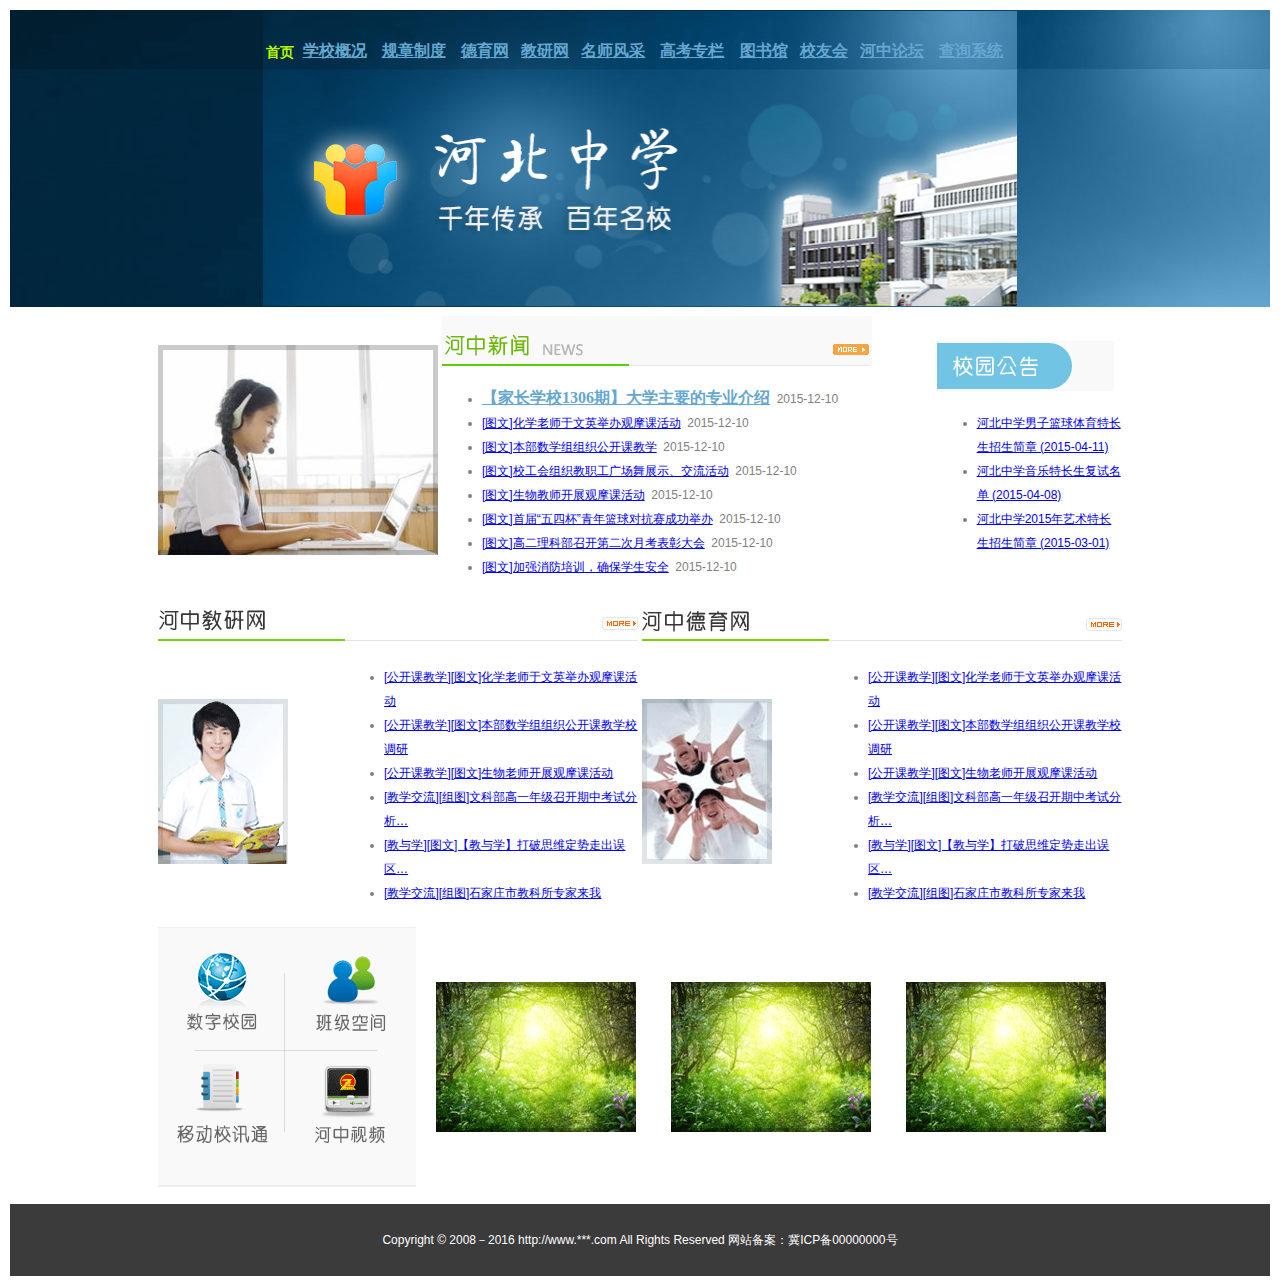
<file: shiyanqi/index.html>
<!DOCTYPE html>
<html lang="en">

<head>
    <meta charset="UTF-8">
    <title>河北中学</title>
    <link rel="stylesheet" type="text/css" href="css/style.css" />
    <link rel="stylesheet" type="text/css" href="css/index.css" />
</head>

<body>
    <table width="100%">
        <!-- 页头部分 -->
        <tr>
            <td background="images/bg.gif" align="center">
                <table width="60%" background="images/banner.jpg">
                    <tr class="menu">
                        <td height="75px" id="p">首页</td>
                        <td><a href="index.html" id="a">学校概况</a></td> 
                        <td><a href="index.html" id="a">规章制度</a></td>
                        <td><a href="index.html" id="a">德育网</a></td>
                        <td><a href="index.html" id="a"id="a">教研网</a></td>
                        <td><a href="index.html" id="a">名师风采</a></td>
                        <td><a href="index.html" id="a">高考专栏</a></td>
                        <td><a href="index.html" id="a">图书馆</a></td>
                        <td><a href="index.html" id="a">校友会</a></td>
                        <td><a href="index.html" id="a">河中论坛</td>
                        <td><a href="index.html"  id="a"class="special">查询系统</a></td>
                    </tr>
                    <tr>
                        <td colspan="11" height="210px"></td>
                    </tr>
                </table>
            </td>
        </tr>
        <!-- 页面主体部分 -->
        <tr>
            <td align="center">
                <table width="60%">
                    <tr>
                        <td>
                            <table>
                                <tr>
                                    <td width="25%"><img src="images/pic.jpg" alt="新闻图片" /></td>
                                    <td width="55%">
                                        <img src="images/news_pic_title.gif" alt=" 河中新闻" usemap="#Map1" />
                                        <map name="Map1" id="Map1">
                                            <area shape="rect" coords="386,21,430,44" href="list.html?type=河中新闻">
                                        </map>
                                        <ul>
                                            <li><a href="content.html" class="hot" id="a">【家长学校1306期】大学主要的专业介绍</a>&nbsp;&nbsp;2015-12-10</li>
                                            <li>
                                                <a href="content.html">[图文]化学老师于文英举办观摩课活动</a>&nbsp;&nbsp;2015-12-10
                                            </li>
                                            <li>
                                                <a href="content.html">[图文]本部数学组组织公开课教学</a>&nbsp;&nbsp;2015-12-10
                                            </li>
                                            <li>
                                                <a href="content.html">[图文]校工会组织教职工广场舞展示、交流活动</a>&nbsp;&nbsp;2015-12-10
                                            </li>
                                            <li>
                                                <a href="content.html">[图文]生物教师开展观摩课活动</a>&nbsp;&nbsp;2015-12-10
                                            </li>
                                            <li>
                                                <a href="content.html">[图文]首届“五四杯”青年篮球对抗赛成功举办</a>&nbsp;&nbsp;2015-12-10
                                            </li>
                                            <li>
                                                <a href="content.html">[图文]高二理科部召开第二次月考表彰大会</a>&nbsp;&nbsp;2015-12-10
                                            </li>
                                            <li>
                                                <a href="content.html">[图文]加强消防培训，确保学生安全</a>&nbsp;&nbsp;2015-12-10
                                            </li>
                                        </ul>
                                    </td>
                                    <td width="20%">
                                        <img src="images/notice_title.gif" alt="校园公告">
                                        <ul>
                                            <li><a href="content.html">河北中学男子篮球体育特长生招生简章 (2015-04-11)</a></li>
                                            <li><a href="content.html">河北中学音乐特长生复试名单 (2015-04-08)</a></li>
                                            <li><a href="content.html"> 河北中学2015年艺术特长生招生简章 (2015-03-01)</a></li>
                                        </ul>
                                    </td>
                                </tr>
                            </table>
                        </td>
                    </tr>
                    <tr>
                        <td>
                            <table>
                                <tr>
                                    <td colspan="2" width="50%">
                                        <img src="images/news_jy_title.gif" alt="河中教研网" usemap="#Map2" />
                                        <map name="Map2" id="Map2">
                                            <area shape="rect" coords="439,11,481,33" href="list.html?type=河中教研">
                                        </map>
                                    </td>
                                    <td colspan="2" width="50%">
                                        <img src="images/news_dy_title.gif" alt="河中德育网" usemap="#Map3" />
                                        <map name="Map3" id="Map3">
                                            <area shape="rect" coords="439,11,481,33" href="list.html?type=河中德育">
                                        </map>
                                    </td>
                                </tr>
                                <tr>
                                    <td>
                                        <img src="images/news_jy_pic.gif" alt="教研图片" />
                                    </td>
                                    <td>
                                        <ul>
                                            <li><a href="content.html">[公开课教学][图文]化学老师于文英举办观摩课活动</a></li>
                                            <li><a href="content.html">[公开课教学][图文]本部数学组组织公开课教学校调研</a></li>
                                            <li><a href="content.html">[公开课教学][图文]生物老师开展观摩课活动</a></li>
                                            <li><a href="content.html">[教学交流][组图]文科部高一年级召开期中考试分析…</a></li>
                                            <li><a href="content.html">[教与学][图文]【教与学】打破思维定势走出误区…</a></li>
                                            <li><a href="content.html">[教学交流][组图]石家庄市教科所专家来我</a></li>
                                        </ul>
                                    </td>
                                    <td>
                                        <img src="images/news_dy_pic.gif" alt="德育新闻" />
                                    </td>
                                    <td>
                                        <ul>
                                            <li><a href="content.html">[公开课教学][图文]化学老师于文英举办观摩课活动</a></li>
                                            <li><a href="content.html">[公开课教学][图文]本部数学组组织公开课教学校调研</a></li>
                                            <li><a href="content.html">[公开课教学][图文]生物老师开展观摩课活动</a></li>
                                            <li><a href="content.html">[教学交流][组图]文科部高一年级召开期中考试分析…</a></li>
                                            <li><a href="content.html">[教与学][图文]【教与学】打破思维定势走出误区…</a></li>
                                            <li><a href="content.html">[教学交流][组图]石家庄市教科所专家来我</a></li>
                                        </ul>
                                    </td>
                                </tr>
                            </table>
                        </td>
                    </tr>
                    <tr>
                        <td>
                            <table>
                                <tr>
                                    <td width="25%" align="center">
                                        <img src="images/gnq.gif" alt="热点区域" usemap="#Map4" />
                                        <map name="Map4" id="Map4">
                                            <area shape="rect" coords="144,133,250,240" href="index.html#河中视频">
                                            <area shape="rect" coords="12,129,119,239" href="index.html#通讯录">
                                            <area shape="rect" coords="9,6,116,113" href="index.html#数字校园">
                                            <area shape="rect" coords="140,9,243,114" href="index.html#班级空间">
                                        </map>
                                    </td>
                                    <td width="25%" align="center"><img src="images/tup.gif" alt="校园风景" /></td>
                                    <td width="25%" align="center"><img src="images/tup.gif" alt="校园风景" /></td>
                                    <td width="25%" align="center"><img src="images/tup.gif" alt="校园风景" /></td>
                                </tr>
                            </table>
                        </td>
                    </tr>
                </table>
            </td>
        </tr>
        <!-- 页脚部分 -->
        <tr>
            <td height="70px" align="center" background="images/foot_bg.gif">
                <font color="white">Copyright © 2008－2016 http://www.***.com All Rights Reserved 网站备案：冀ICP备00000000号</font>
            </td>
        </tr>
    </table>
</body>

</html>
</file>
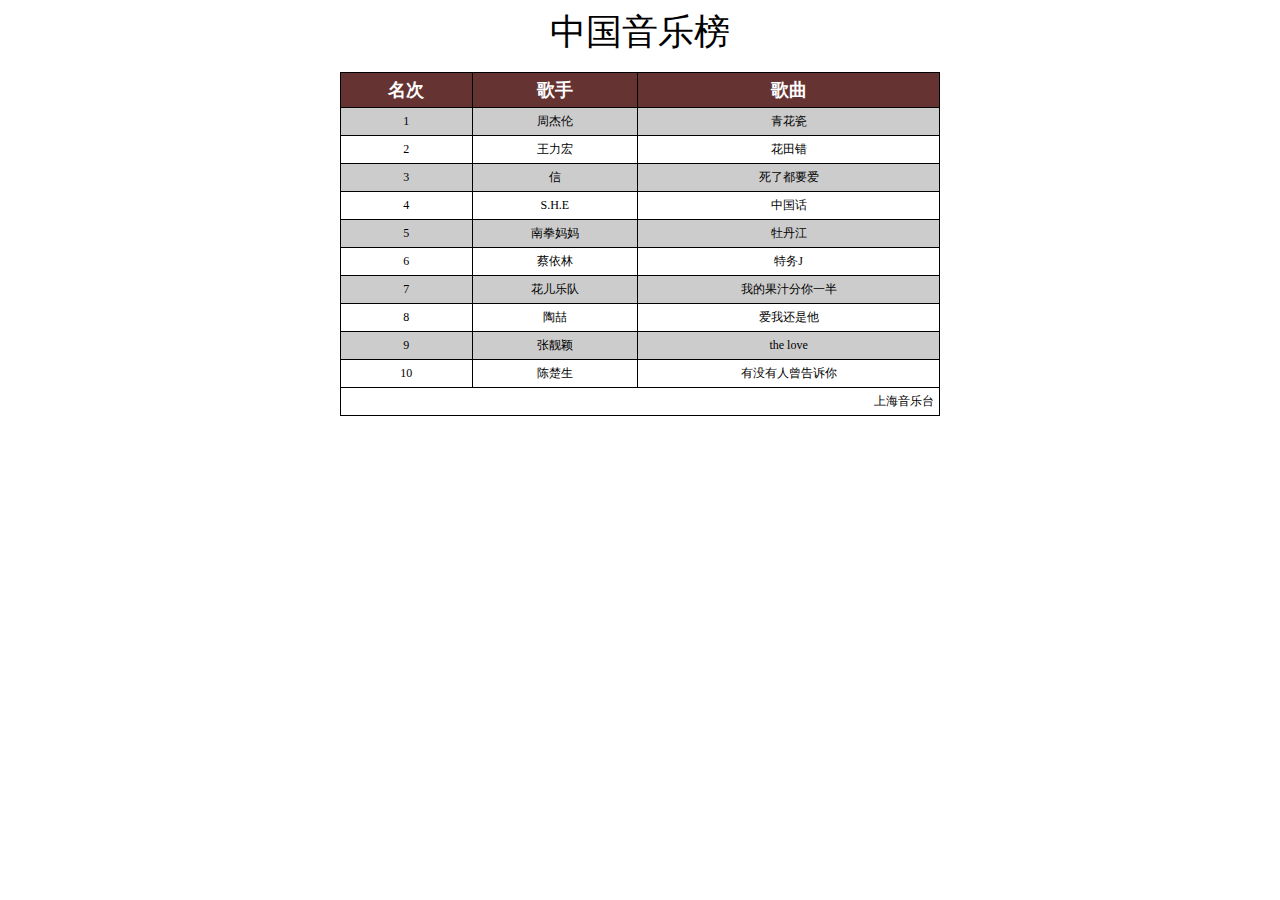
<file: demo11-5.html>
<!DOCTYPE html>
<html>
  <head>
    <meta charset="utf-8" />
    <title>表格样式</title>
    <style type="text/css">
      table {
  	         width: 600px;
  	         margin-top: 0px;
  	         margin-right: auto;
  	         margin-bottom: 0px;
  	         margin-left: auto;
  	         text-align: center;
  	         background-color: #000000;
  	         font-size: 9pt;
            }
      td {
  	     padding: 5px;
  	     background-color: #FFFFFF;
          }
      caption {
  	          font-size: 36px;
  	          font-family: "ºÚÌå", "ËÎÌå";
  	          padding-bottom: 15px;
              }
      thead tr {
  	             font-size: 18px;
  	             background-color: #663333;
  	             color: #FFFFFF;
                }
  thead th {
  	padding: 5px;
  }
  .hui td {
  	background-color: #CCCCCC;
  }
  tr:hover td {
  	background-color: #FF9900;
  }
</style>
</head>
<body>
  <table border="0" cellpadding="0" cellspacing="1">
    <caption>中国音乐榜</caption>
      <thead>
        <tr>
          <th>名次</th>
          <th>歌手</th>
          <th>歌曲</th>
        </tr>
      </thead>
      <tbody>
        <tr class="hui">
          <td>1</td>
          <td>周杰伦</td>
          <td>青花瓷</td>
        </tr>
        <tr>
          <td>2</td>
          <td>王力宏</td>
          <td>花田错</td>
        </tr>
        <tr class="hui">
          <td>3</td>
          <td>信</td>
          <td>死了都要爱</td>
        </tr>
        <tr>
          <td>4</td>
          <td>S.H.E</td>
          <td>中国话</td>
        </tr>
        <tr class="hui">
          <td>5</td>
          <td>南拳妈妈</td>
          <td>牡丹江</td>
        </tr>
        <tr>
          <td>6</td>
          <td>蔡依林</td>
          <td>特务J</td>
        </tr>
        <tr class="hui">
          <td>7</td>
          <td>花儿乐队</td>
          <td>我的果汁分你一半</td>
        </tr>
        <tr>
          <td>8</td>
          <td >陶喆</td>
          <td>爱我还是他</td>
        </tr>
        <tr class="hui">
          <td>9</td>
          <td>张靓颖</td>
          <td>the love </td>
        </tr>
        <tr>
          <td>10</td>
          <td>陈楚生</td>
          <td>有没有人曾告诉你</td>
        </tr>
      </tbody>
      <tfoot>
        <tr>
          <td colspan="3" style="text-align:right;">上海音乐台</td>
        </tr>
      </tfoot>
    </table>
  </body>
</html>
</file>
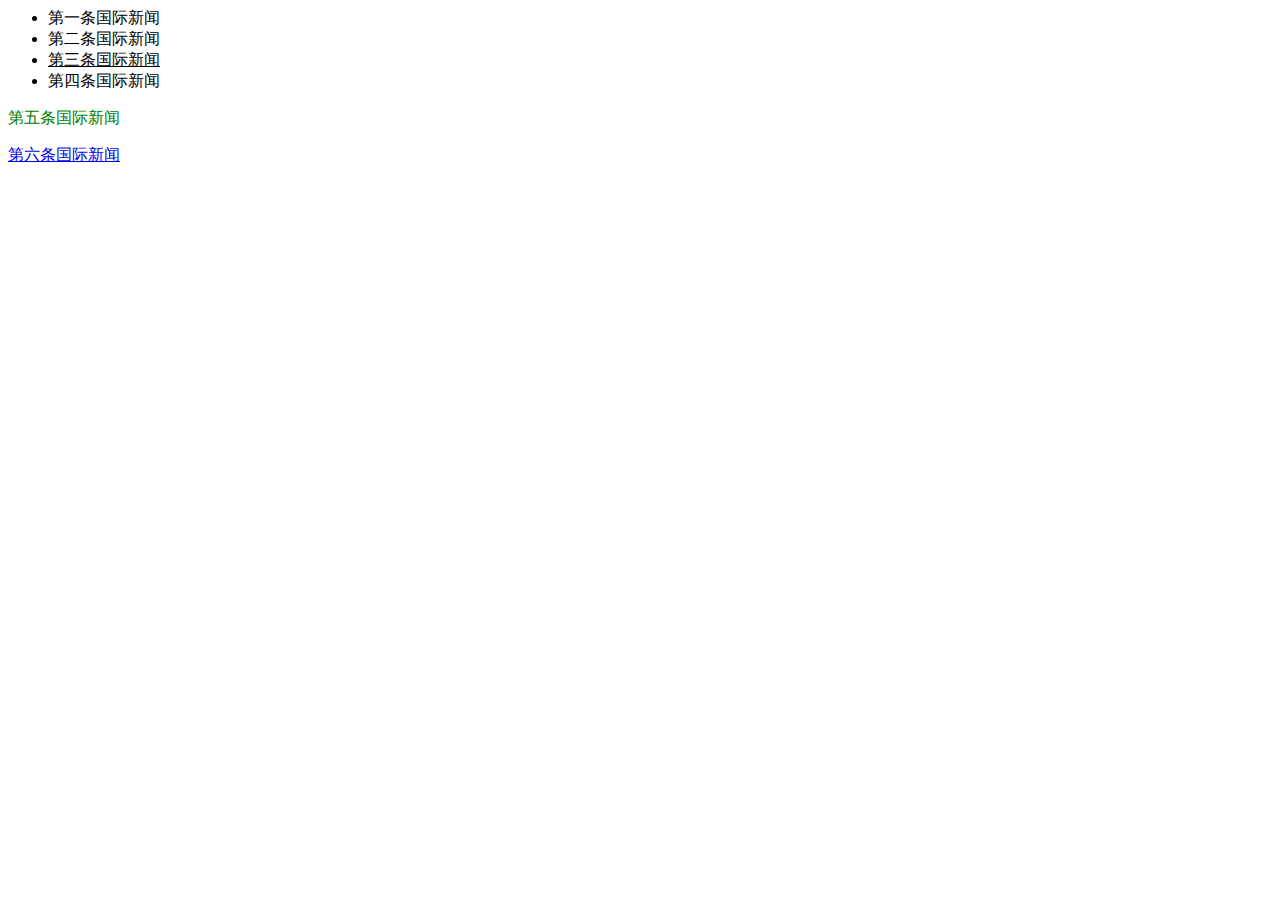
<file: demo7-1.html>
<!DOCTYPE.html>
<html>
    <head>
        <title></title>
        <meta charset="UTF-8">
        <style>
          .p{
            font-size:16px;
            color:green;
           } 
           .li{
            font-size:12px
            color:blue;
           }
           #a{
            color:black;
           }
        </style>
    </head>
    <body>
    <ul class="li">    
        <li>第一条国际新闻</li>     
        <li>第二条国际新闻</li>      
        <li>        
            <a href="#" id="a">              
            第三条国际新闻           
            </a>      
        </li>      
        <li>第四条国际新闻</li>
    </ul> 
    <p class="p">第五条国际新闻</p>
    <a href="#">              
    第六条国际新闻    
    </a>
    </body>
</html>
</file>
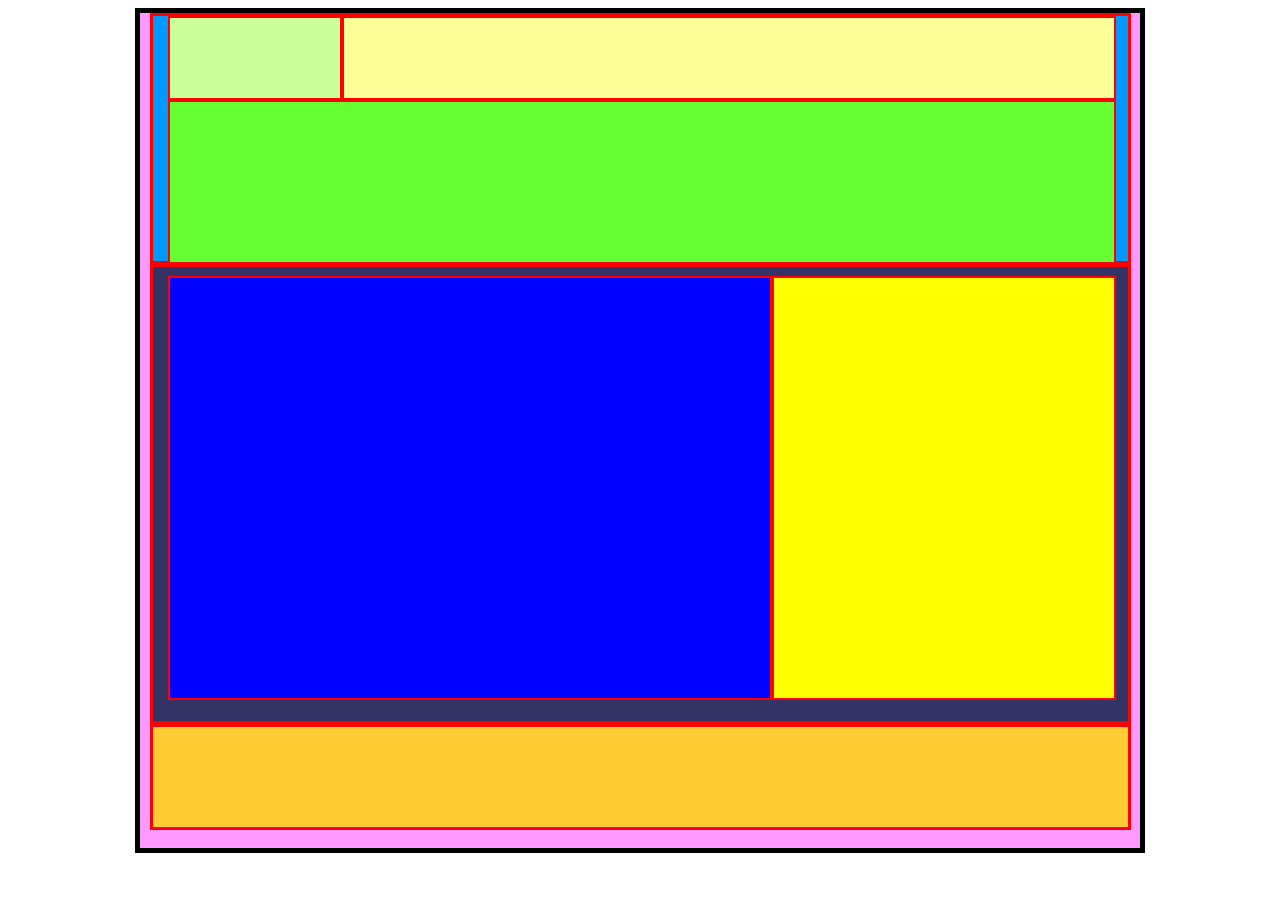
<file: liyifeng.html>
<!DOCTYPE html>
<html>
<head>
    <title>lianxi</title>
    <style type="text/css">
        #wrap{
            width:1000px;
            height:835px;
            border:5px solid #000000;
            background-color: #FF99FF;
            margin:auto;
        }
        #header{
            width:960px;
            height:245px;
            border:3px solid #FF0000;
            background-color: #0099FF;
            margin:auto;
            padding-left:15px;
        }
        #headerlogo{
            width:170px;
            height:80px;
            border:2px solid #FF0000;
            background-color: #CCFF99;
            margin:auto;
            float:left;
        }
        #headernav{
            width:770px;
            height:80px;
            border:2px solid #FF0000;
            background-color: #FFFF99;
            margin:auto;
            float:left;
        }
        #headerbanner{
            width:944px;
            height:160px;
            border:2px solid #FF0000;
            background-color: #66FF33;
            float:left;
        }
        #content{
            width:960px;
            height:445px;
            border:3px solid #FF0000;
            background-color: #333366;
            margin:auto;
            padding-left: 15px;
            padding-top: 9px;
            float:none;
        }
        #contentleft{
            width:600px;
            height:420px;
            border:2px solid #FF0000;
            background-color: #0000FF;
            float:left;
        }
        #contentright{
            width:340px;
            height:420px;
            border:2px solid #FF0000;
            background-color: #FFFF00;
            float:left;
        }
        #footer{
            width:960px;
            height:100px;
            border:3px solid #FF0000;
            background-color: #FFCC33;
            margin:auto;
            padding-left: 15px;
            float:none;
        }
    </style>
</head>
<body>
<div id="wrap">
    <div id="header">
        <div id="headerlogo">&nbsp;</div>
        <div id="headernav">&nbsp;</div>
        <div id="headerbanner">&nbsp;</div> 
    </div>
    <div id="content">
        <div id="contentleft">&nbsp;</div>
        <div id="contentright">&nbsp;</div>
    </div>
    <div id="footer">&nbsp;</div>
</div>
</body>
<html>
</file>
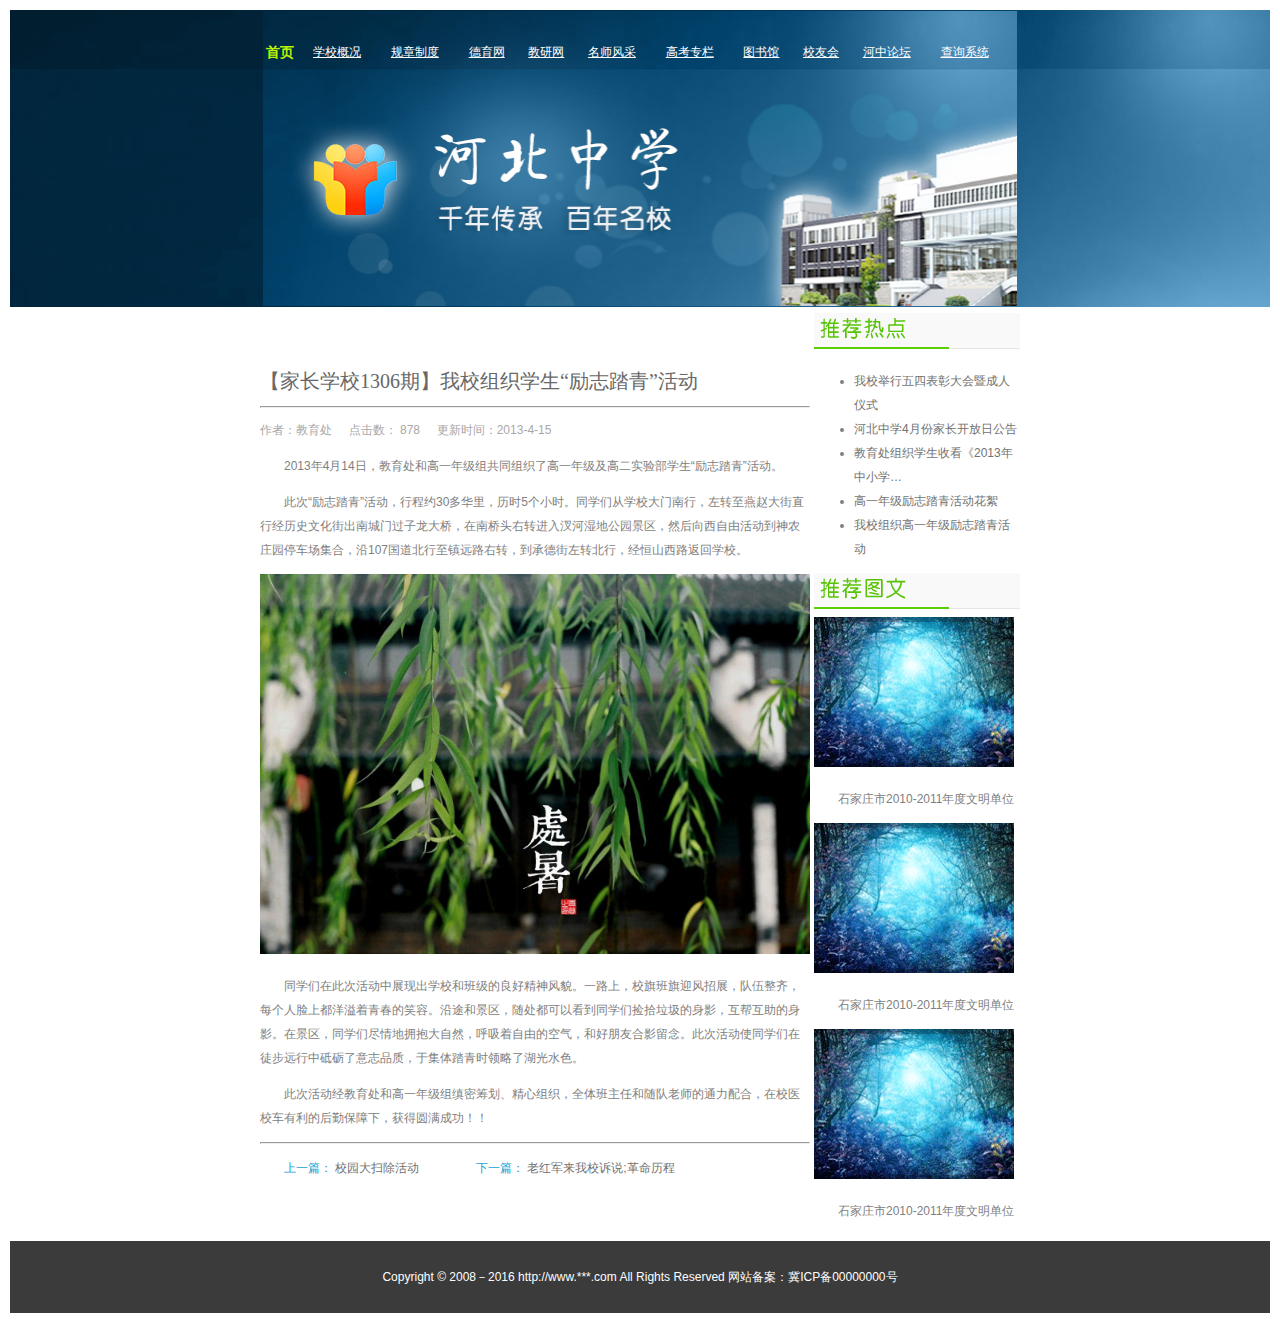
<file: shiyanqi/content.html>
<!DOCTYPE html>
<html lang="en">

<head>
    <meta charset="UTF-8">
    <title>河北中学列表页</title>
    <link rel="stylesheet" type="text/css" href="css/style.css" />
    <link rel="stylesheet" type="text/css" href="css/content.css" />

</head>

<body>
    <table width="100%">
        <!-- 页头部分 -->
        <tr>
            <td background="images/bg.gif" align="center">
                <table width="60%" background="images/banner.jpg">
                    <tr>
                        <td height="75px" id="p">首页</td>
                        <td><a href="index.html" id="a">学校概况</a></td>
                        <td><a href="index.html" id="a">规章制度</a></td>
                        <td><a href="index.html" id="a">德育网</a></td>
                        <td><a href="index.html" id="a">教研网</a></td>
                        <td><a href="index.html" id="a">名师风采</a></td>
                        <td><a href="index.html" id="a">高考专栏</a></td>
                        <td><a href="index.html" id="a">图书馆</a></td>
                        <td><a href="index.html" id="a">校友会</a></td>
                        <td><a href="index.html" id="a">河中论坛</td>
                        <td><a href="index.html" id="a" class="special">查询系统</a></td>
                    </tr>
                    <tr>
                        <td colspan="11" height="210px"></td>
                    </tr>
                </table>
            </td>
        </tr>
        <!-- 页面主体部分 -->
        <tr>
            <td align="center">
                <table width="60%">
                    <tr>
                        <td width="70%" >
                            <h1 id="yiji">【家长学校1306期】我校组织学生“励志踏青”活动</h1>
                            <hr />
                            <h2 id="erji">作者：教育处&nbsp;&nbsp;&nbsp;&nbsp; 点击数： 878&nbsp;&nbsp;&nbsp;&nbsp; 更新时间：2013-4-15</h2>
                            <p>2013年4月14日，教育处和高一年级组共同组织了高一年级及高二实验部学生“励志踏青”活动。</p>
                            <p>此次“励志踏青”活动，行程约30多华里，历时5个小时。同学们从学校大门南行，左转至燕赵大街直行经历史文化街出南城门过子龙大桥，在南桥头右转进入汊河湿地公园景区，然后向西自由活动到神农庄园停车场集合，沿107国道北行至镇远路右转，到承德街左转北行，经恒山西路返回学校。</p><img src="images/newspic.jpg" width="550px" height="380px" />
                            <p>同学们在此次活动中展现出学校和班级的良好精神风貌。一路上，校旗班旗迎风招展，队伍整齐，每个人脸上都洋溢着青春的笑容。沿途和景区，随处都可以看到同学们捡拾垃圾的身影，互帮互助的身影。在景区，同学们尽情地拥抱大自然，呼吸着自由的空气，和好朋友合影留念。此次活动使同学们在徒步远行中砥砺了意志品质，于集体踏青时领略了湖光水色。</p>
                            <p>此次活动经教育处和高一年级组缜密筹划、精心组织，全体班主任和随队老师的通力配合，在校医校车有利的后勤保障下，获得圆满成功！！</p>
                            <hr /> 
                            <p id="yidi">上一篇： <a href="content.html?cid=12" class="a">校园大扫除活动</a>&nbsp;&nbsp;&nbsp;&nbsp;&nbsp;&nbsp;&nbsp;&nbsp;&nbsp;&nbsp;&nbsp;&nbsp;&nbsp;&nbsp;&nbsp;&nbsp; 下一篇：
                            <a href="content.html?cid=12" class="a">老红军来我校诉说;革命历程</a></p>
                        </td>
                        <td width="30%">
                            <img src="images/hot.gif" alt="推荐热点" />
                            <ul>
                                <li><a href="content.html?cid=1" class="a">我校举行五四表彰大会暨成人仪式</a></li>
                                <li><a href="content.html?cid=2" class="a">河北中学4月份家长开放日公告</a></li>
                                <li><a href="content.html?cid=3" class="a">教育处组织学生收看《2013年中小学…</a></li>
                                <li><a href="content.html?cid=4" class="a">高一年级励志踏青活动花絮</a></li>
                                <li><a href="content.html?cid=5" class="a">我校组织高一年级励志踏青活动</a></li>
                            </ul>
                            <img src="images/tjpic.gif" alt="推荐图文" />
                            <img src="images/pic.gif" alt="新闻图片" />
                            <p>石家庄市2010-2011年度文明单位</p>
                            <img src="images/pic.gif" alt="新闻图片" />
                            <p>石家庄市2010-2011年度文明单位</p>
                            <img src="images/pic.gif" alt="新闻图片" />
                            <p>石家庄市2010-2011年度文明单位</p>
                        </td>
                    </tr>
                </table>
            </td>
        </tr>
        <!-- 页脚部分 -->
        <tr>
            <td height="70px" align="center" background="images/foot_bg.gif">
                <font color="white">Copyright © 2008－2016 http://www.***.com All Rights Reserved 网站备案：冀ICP备00000000号</font>
            </td>
        </tr>
    </table>
</body>

</html>
</file>
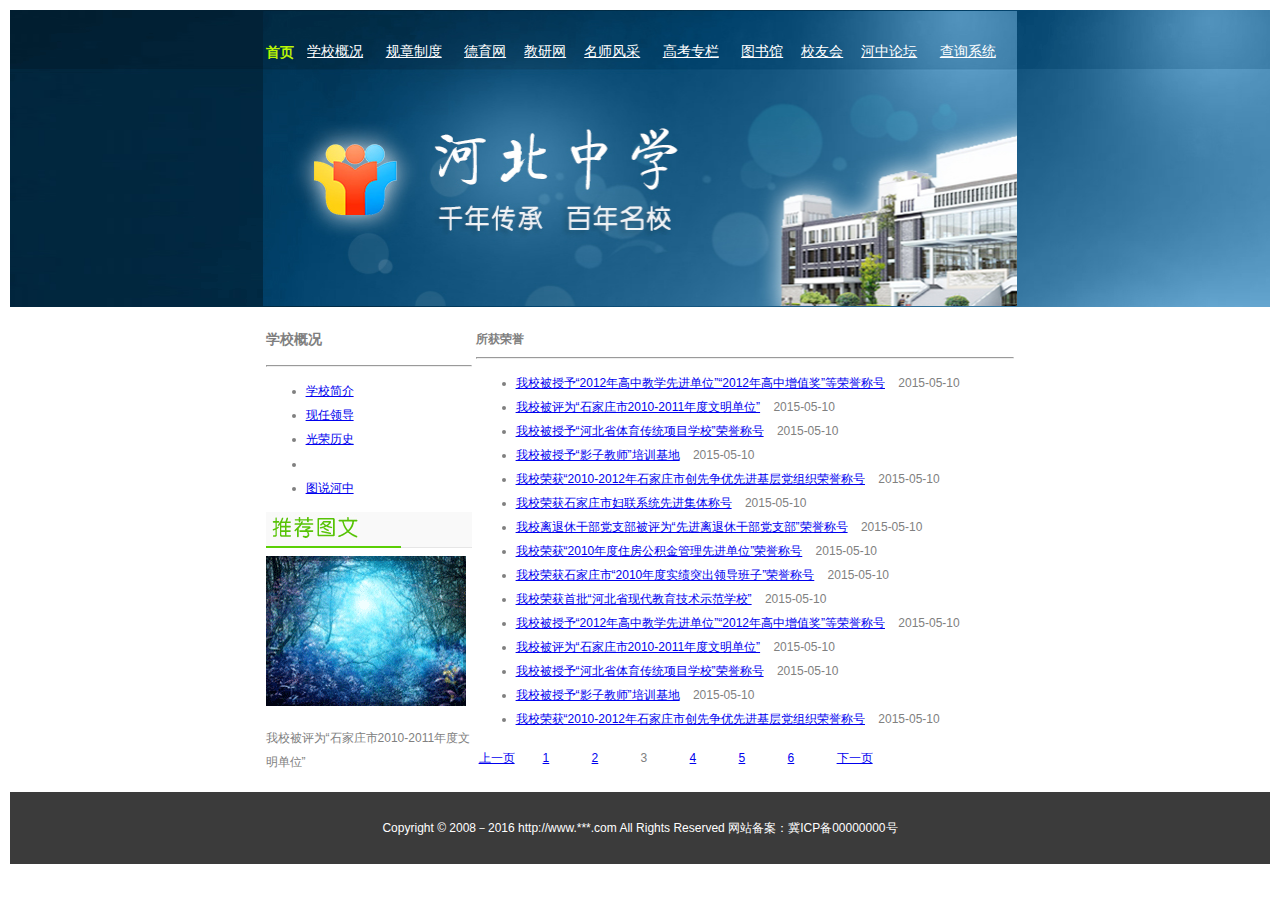
<file: shiyanqi/list.html>
<!DOCTYPE html>
<html lang="en">

<head>
    <meta charset="UTF-8">
    <title>河北中学列表页</title>
    <link rel="stylesheet" type="text/css" href="css/style.css" />
    <link rel="stylesheet" type="text/css" href="css/list.css" />
</head>

<body>
    <table width="100%">
        <!-- 页头部分 -->
        <tr>
            <td background="images/bg.gif" align="center">
                <table width="60%" background="images/banner.jpg">
                    <tr>
                        <td height="75px" id="p">首页</td>
                        <td><a href="index.html" id="a">学校概况</a></td>
                        <td><a href="index.html" id="a">规章制度</a></td>
                        <td><a href="index.html" id="a">德育网</a></td>
                        <td><a href="index.html" id="a">教研网</a></td>
                        <td><a href="index.html" id="a">名师风采</a></td>
                        <td><a href="index.html" id="a">高考专栏</a></td>
                        <td><a href="index.html" id="a">图书馆</a></td>
                        <td><a href="index.html" id="a">校友会</a></td>
                        <td><a href="index.html" id="a">河中论坛</td>
                        <td><a href="index.html" id="a" class="special">查询系统</a></td>
                    </tr>
                    <tr>
                        <td colspan="11" height="210px"></td>
                    </tr>
                </table>
            </td>
        </tr>
        <!-- 页面主体部分 -->
        <tr>
            <td align="center">
                <table width="60%">
                    <tr>
                        <td width="25%" height="450px">
                            <h3>学校概况</h3>
                            <hr />
                            <ul class="leftmenu">
                                <li><a href="list.html#1">学校简介</a></li>
                                <li><a href="list.html#2">现任领导</a></li>
                                <li><a href="list.html#3">光荣历史</a></li>
                                <li><a href="list.html#4" id="a">所获荣誉</a></li>
                                <li><a href="list.html#5">图说河中</a></li>
                            </ul>
                            <img src="images/tjpic.gif" alt="推荐图文" />
                            <img src="images/pic.gif" alt="新闻图片" />
                            <p>我校被评为“石家庄市2010-2011年度文明单位”</p>
                        </td>
                        <td width="75%">
                            <strong>所获荣誉</strong>
                            <hr />
                            <ul>
                                <li><a href="content.html#1">我校被授予“2012年高中教学先进单位”“2012年高中增值奖”等荣誉称号</a>&nbsp;&nbsp;&nbsp;&nbsp;2015-05-10</li>
                                <li><a href="content.html#2">我校被评为“石家庄市2010-2011年度文明单位”</a>&nbsp;&nbsp;&nbsp;&nbsp;2015-05-10</li>
                                <li><a href="content.html#3">我校被授予“河北省体育传统项目学校”荣誉称号</a>&nbsp;&nbsp;&nbsp;&nbsp;2015-05-10</li>
                                <li><a href="content.html#4">我校被授予“影子教师”培训基地</a>&nbsp;&nbsp;&nbsp;&nbsp;2015-05-10</li>
                                <li><a href="content.html#5">我校荣获“2010-2012年石家庄市创先争优先进基层党组织荣誉称号</a>&nbsp;&nbsp;&nbsp;&nbsp;2015-05-10</li>
                                <li><a href="content.html#6">我校荣获石家庄市妇联系统先进集体称号</a>&nbsp;&nbsp;&nbsp;&nbsp;2015-05-10</li>
                                <li><a href="content.html#7">我校离退休干部党支部被评为“先进离退休干部党支部”荣誉称号</a>&nbsp;&nbsp;&nbsp;&nbsp;2015-05-10</li>
                                <li><a href="content.html#8">我校荣获“2010年度住房公积金管理先进单位”荣誉称号</a>&nbsp;&nbsp;&nbsp;&nbsp;2015-05-10</li>
                                <li><a href="content.html#9">我校荣获石家庄市“2010年度实绩突出领导班子”荣誉称号</a>&nbsp;&nbsp;&nbsp;&nbsp;2015-05-10</li>
                                <li><a href="content.html#10">我校荣获首批“河北省现代教育技术示范学校”</a>&nbsp;&nbsp;&nbsp;&nbsp;2015-05-10</li>
                                <li><a href="content.html#1">我校被授予“2012年高中教学先进单位”“2012年高中增值奖”等荣誉称号</a>&nbsp;&nbsp;&nbsp;&nbsp;2015-05-10</li>
                                <li><a href="content.html#2">我校被评为“石家庄市2010-2011年度文明单位”</a>&nbsp;&nbsp;&nbsp;&nbsp;2015-05-10</li>
                                <li><a href="content.html#3">我校被授予“河北省体育传统项目学校”荣誉称号</a>&nbsp;&nbsp;&nbsp;&nbsp;2015-05-10</li>
                                <li><a href="content.html#4">我校被授予“影子教师”培训基地</a>&nbsp;&nbsp;&nbsp;&nbsp;2015-05-10</li>
                                <li><a href="content.html#5">我校荣获“2010-2012年石家庄市创先争优先进基层党组织荣誉称号</a>&nbsp;&nbsp;&nbsp;&nbsp;2015-05-10</li>
                            </ul>
                            <table>
                                <tr>
                                    <td width="60px"><a href="list.html?page=2">上一页</a></td>
                                    <td width="45px"><a href="list.html?page=1">1</a></td>
                                    <td width="45px"><a href="list.html?page=2">2</a></td>
                                    <td width="45px">3</td>
                                    <td width="45px"><a href="list.html?page=4">4</a></td>
                                    <td width="45px"><a href="list.html?page=5">5</a></td>
                                    <td width="45px"><a href="list.html?page=6">6</a></td>
                                    <td width="60px"><a href="list.html?page=4">下一页</a></td>

                                </tr>
                            </table>
                        </td>
                    </tr>
                </table>
            </td>
        </tr>
        <!-- 页脚部分 -->
        <tr>
            <td height="70px" align="center" background="images/foot_bg.gif">
                <font color="white">Copyright © 2008－2016 http://www.***.com All Rights Reserved 网站备案：冀ICP备00000000号</font>
            </td>
        </tr>
    </table>
</body>

</html>
</file>
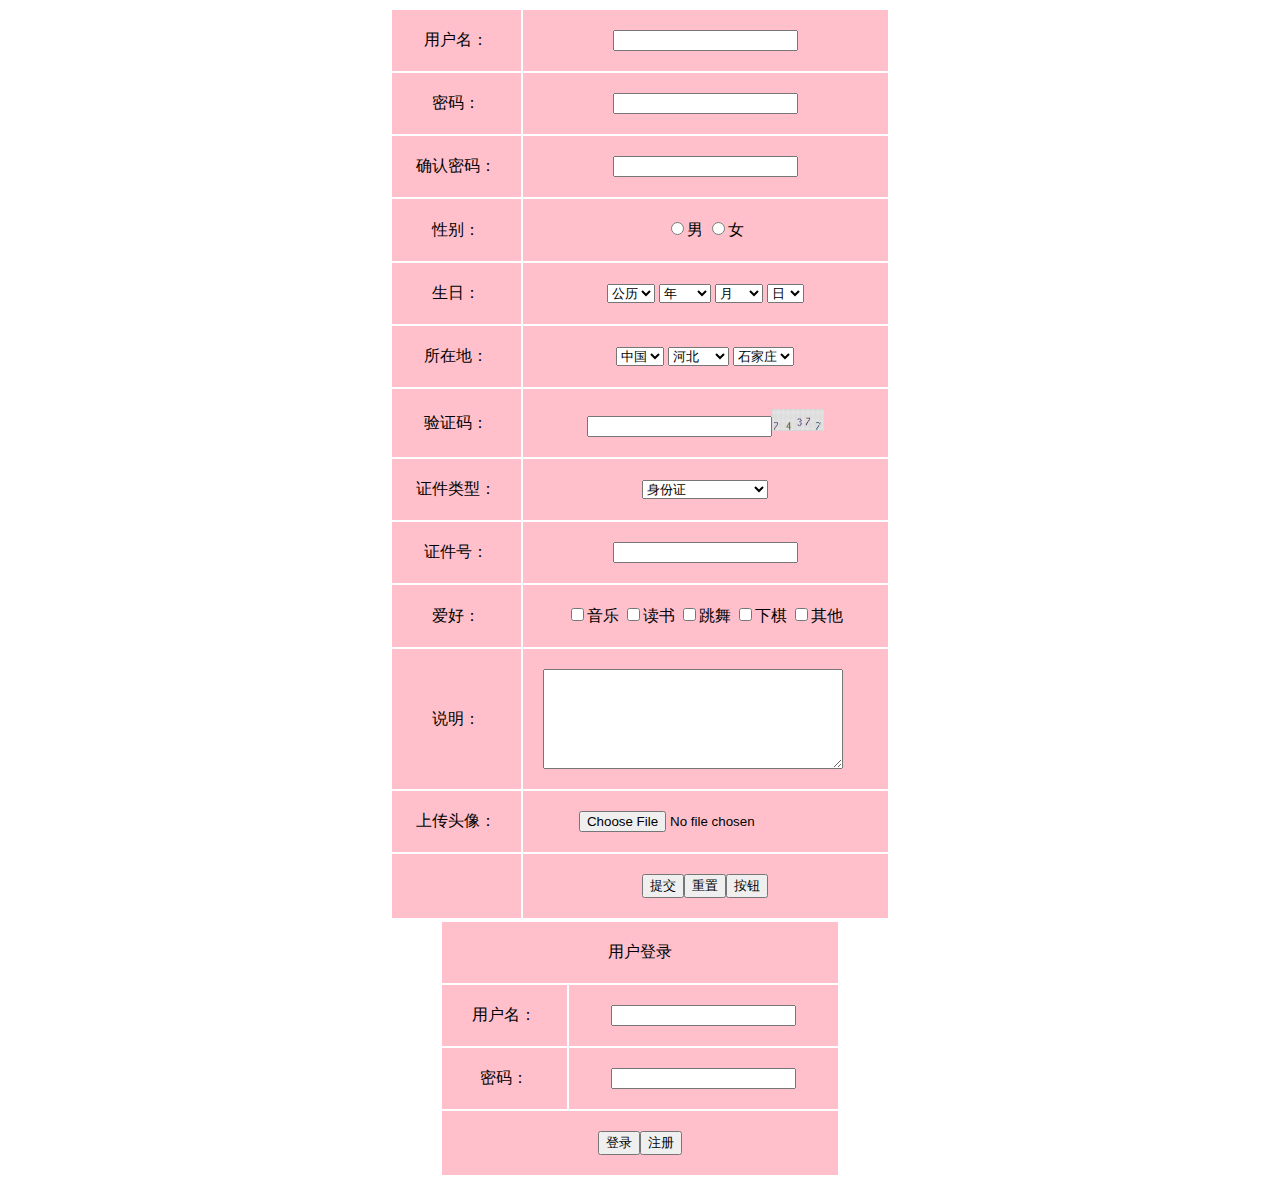
<file: zuoye/web zy/form.html>
<!DOCTYPE.html>
<html>
    <head>
        <title>用户登录注册</title>
        <meta charset="UTF-8">
    </head>
    <body>
        <form name="form1" method="post" action="">
        <table border="1" width="500" height="700" bordercolor="white" bgcolor="pink" cellspacing="0" cellpadding="20" align="center">
        <tr align="center"><td>用户名：</td><td colspan="6"><input type="text"></td></tr>
        <tr align="center"><td>密码：</td><td colspan="6"><input type="password"  name="password" maxlength="8"></td></tr>
        <tr align="center"><td>确认密码：</td><td colspan="6"><input type="password" name="password" maxlength="8"></td></tr>
        <tr align="center"><td> 性别：</td><td colspan="6"><input type="radio" name="sex" value="男"/>男 <input type="radio" name="sex" value="女"/>女</td></tr>
        <tr align="center"><td>生日：</td><td colspan="6">
        <select name="Gregorian calendar">
            <option value="one">公历</option>
            <option value="two">农历</option>
        </select>
        <select name="year">
            <option value="one">年</option>
            <option value="two">1986</option>
            <option value="three">1987</option>
            <option value="four">1988</option>
            <option value="five">1989</option>
            <option value="six">1990</option>
            <option value="seven">1992</option>
            <option value="eight">1994</option>
            <option value="nine">1998</option>
            <option value="ten">1999</option>
        </select>
        <select name="month">
            <option value="one">月</option>
            <option value="two">一</option>
            <option value="three">二</option>
            <option value="four">三</option>
            <option value="five">四</option>
            <option value="six">五</option>
            <option value="seven">六</option>
            <option value="eight">七</option>
            <option value="nine">八</option>
            <option value="ten">九</option>
            <option value="eleven">十</option>
            <option value="twelve">十一</option>
            <option value="thirteen">十二</option>
        </select>
        <select name="day">
            <option value="one">日</option>
            <option value="two">1</option>
            <option value="three">2</option>
            <option value="four">3</option>
            <option value="five">4</option>
            <option value="six">5</option>
            <option value="seven">6</option>
            <option value="eight">7</option>
            <option value="nine">8</option>
            <option value="ten">9</option>
            <option value="eleven">10</option>
            <option value="twelve">11</option>
            <option value="thirteen">12</option>
        </select></td></tr>
        <tr align="center"><td>所在地：</td><td colspan="4"><select name="country">
            <option value="one">中国</option>
            <option value="two">英国</option>
            <option value="three">法国</option>
            <option value="four">日本</option>
            <option value="five">美国</option>
            <option value="six">韩国</option>
        </select>
        <select name="province">
            <option value="one">河北</option>
            <option value="two">山西</option>
            <option value="three">北京</option>
            <option value="four">吉林</option>
            <option value="five">陕西</option>
            <option value="six">内蒙古</option>
        </select>
        <select name="city">
            <option value="one">石家庄</option>
            <option value="two">太原</option>
            <option value="three">北京</option>
            <option value="four">长春</option>
            <option value="five">西安</option>
            <option value="six">拉萨</option>
        </select></td></tr>
        <tr align="center"><td>验证码：</td><td colspan="6"><input type="text"><input type="image" src="images/yanzhengma.jpg" width="52" height="22" name="img"/></td></tr>
        <tr align="center"><td>证件类型：</td><td colspan="6">
        <select name="year">
            <option value="one">身份证</option>
            <option value="two">海外华侨身份证明</option>
            <option value="three">港澳居民身份证明</option>
        </select></td></tr>
        <tr align="center"><td>证件号：</td><td colspan="6"><input type="text"></td></tr>
        <tr align="center"><td>爱好：</td><td colspan="6"><input type="checkbox" name="hobby" value="音乐"/>音乐 <input type="checkbox" name="aihao" value="读书"/>读书 <input type="checkbox" name="aihao" value="跳舞"/>跳舞 <input type="checkbox" name="aihao" value="下棋"/>下棋 <input type="checkbox" name="aihao" value="其他"/>其他</td></tr>
        <tr><td align="center">说明：</td><td align="lift"><textarea rows="5" cols="25" style="width:300px;height:100px"></textarea></td></tr>
        <tr align="center"><td>上传头像：</td><td colspan="6"><input type="file" name="touxiang"></td></tr>
        <tr align="center"><td></td><td colspan="6"><input type="submit" value="提交"/><input type="reset" value="重置"/><input type="button" value="按钮"/></td></tr>
        </table>
        <table border="1" width="400" height="200" bordercolor="white" bgcolor="pink" cellspacing="0" cellpadding="20" align="center">
            <tr align="center"><td colspan="4">用户登录</td></tr>
            <tr align="center"><td>用户名：</td><td colspan="3"><input type="text"></td></tr>
            <tr align="center"><td>密码：</td><td colspan="3"><input type="password" name="password" maxlength="8"></td></tr>
            <tr align="center"><td colspan="4"><input type="submit" value="登录"/><input type="submit" value="注册"/></td></tr>
        </table>
        </form>
    </body>
</html>
</file>
<file: shiyanqi/css/style.css>
body{
	font-family:Arial;
	font-size:12px;
	color:grey;
	line-height:2em;
}
.a{
	color:#727272;
	text-decoration:none;
}
#p{
	font-size:14px;
	color:#b9f605;
	font-weight:bolder;
}
.p:hover{
	text-decoration:underline;
}
#a{
	color:#fff;
}
#a:hover{
	color:#b9f605;
	text-decoration:none;
}
.special{
	color:#fdb306;
}
</file>
<file: shiyanqi/css/index.css>
#a{
	font-family:'微软雅黑';
	font-size:16px;
	color:#65a7d0;
	font-weight:bold;
}
</file>
<file: shiyanqi/css/content.css>
#yiji{
	font-family:'微软雅黑';
	font-size:20px;
	color:#686868;
	font-weight:normal;
}
#erji{
	font-family:Arial;
	font-size:12px;
	color:#a9a8a8;
	font-weight:normal;
}
#yidi{
	color:#22a3d3;
}
p{
	text-indent:2em; 
}
</file>
<file: shiyanqi/css/list.css>
#a{
	font-size:14px;
}
</file>
